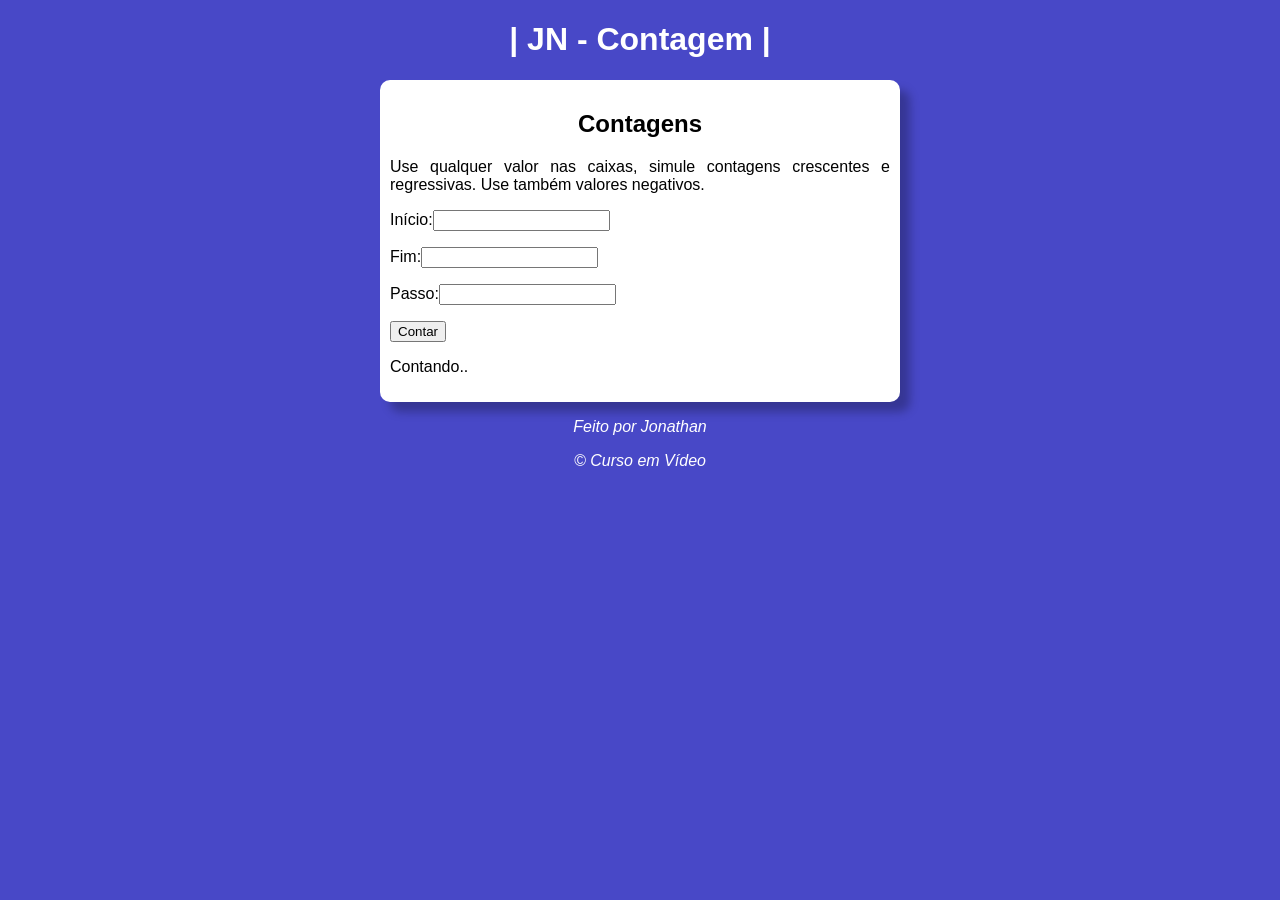
<file: exercícios/aula14ex/index.html>
<!DOCTYPE html>
<html lang="en">
<head>
    <meta charset="UTF-8">
    <meta name="viewport" content="width=device-width, initial-scale=1.0">
    <title>|  |</title>
    <link rel="stylesheet" href="style.css">
</head>
<body>
    <header>
    <h1>| JN - Contagem |</h1>
    </header>

    <section>
        <div id="main">
            <h2>Contagens</h2>
            <p>Use qualquer valor nas caixas, simule contagens crescentes e regressivas. Use também valores negativos.</p>


            <p><label for="txtinicio">Início:<input type="number" name="inicio" id="inicio"></label></p>
            <p><label for="txtfim">Fim:<input type="number" name="fim" id="fim"></label></p>
            <p><label for="txtpasso">Passo:<input type="number" name="passo" id="passo"></label></p>

            <input type="submit" value="Contar" onclick="contar()">

        </div>

        <div id="res">

            <p>Contando..</p>

        </div>

    </section>

    <footer>
        <p>Feito por Jonathan</p>
        <p>&copy; Curso em Vídeo</p>
    </footer>

    <script src="script.js"></script>
</body>
</html>
</file>
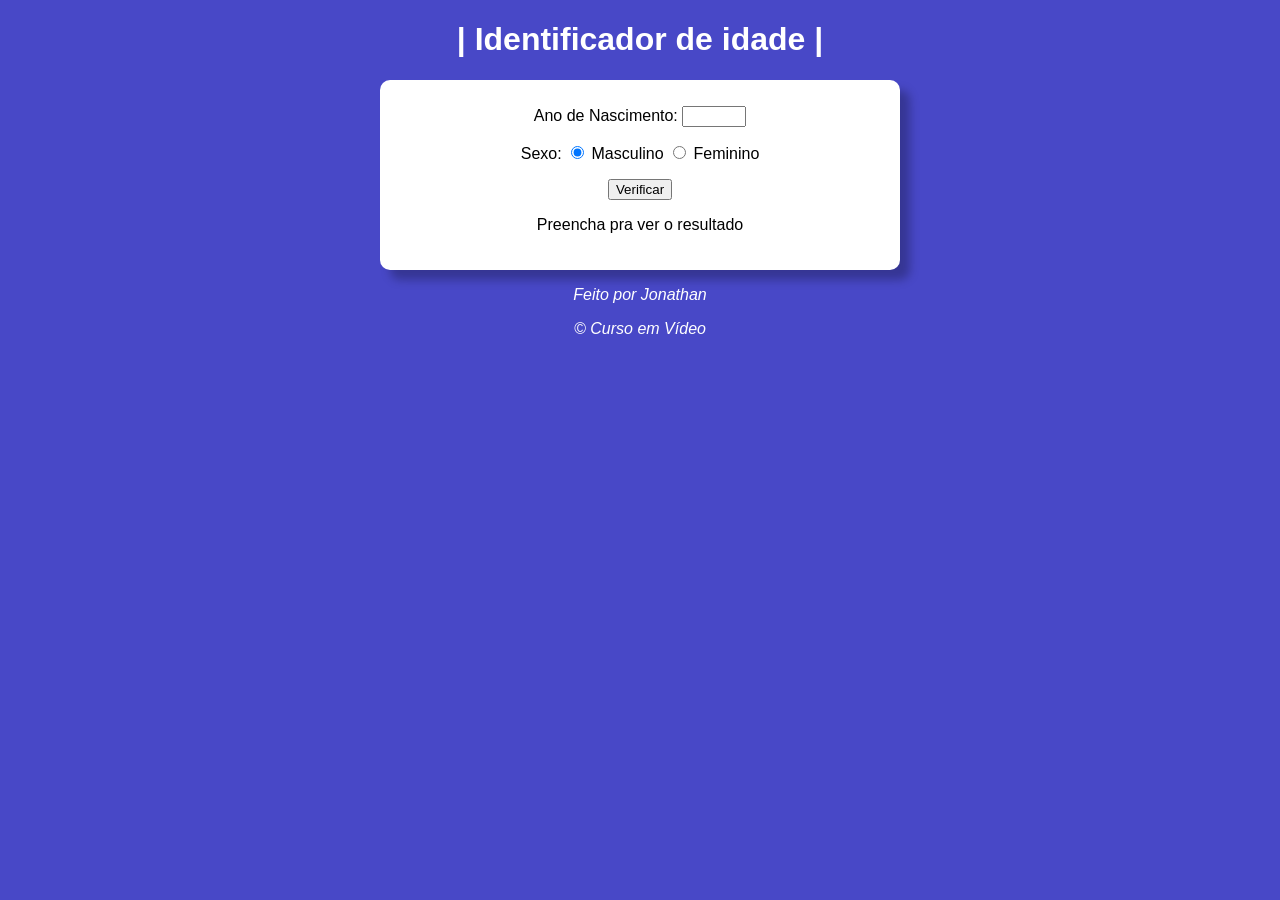
<file: exercícios/aula12ex/parte2/index.html>
<!DOCTYPE html>
<html lang="en">
<head>
    <meta charset="UTF-8">
    <meta name="viewport" content="width=device-width, initial-scale=1.0">
    <title>| Identificador de idade |</title>
    <link rel="stylesheet" href="style.css">
</head>
<body>
    <header>
    <h1>| Identificador de idade |</h1>
    </header>

    <section>
        <div id="main">
            <p>
                Ano de Nascimento: 
                <input type="number" name="txtano" id="txtano" min="1923" max="2023">
            </p>
            <p>
                Sexo: 
                <input type="radio" name="radsex" id="masc" checked>
                <label for="masc">Masculino</label>
                <input type="radio" name="radsex" id="fem">
                <label for="fem">Feminino</label>

            </p>
            <p><input type="button" value="Verificar" onclick="verificar()"></p>
        </div>

        <div id="res">
            <p>Preencha pra ver o resultado</p>
        </div>

    </section>

    <footer>
        <p>Feito por Jonathan</p>
        <p>&copy; Curso em Vídeo</p>
    </footer>

    <script src="script.js"></script>
</body>
</html>
</file>
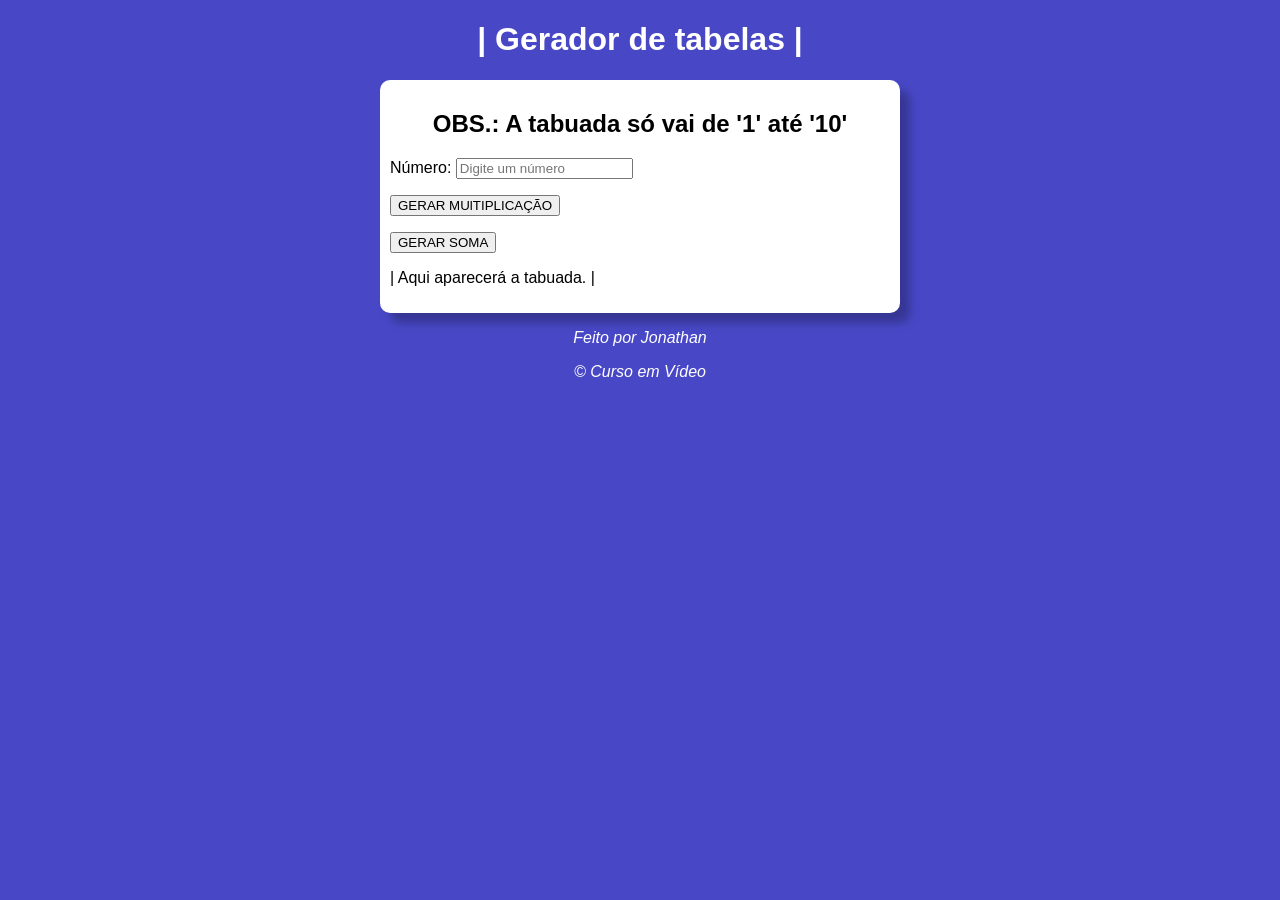
<file: exercícios/aula14ex/parte 2/index.html>
<!DOCTYPE html>
<html lang="en">
<head>
    <meta charset="UTF-8">
    <meta name="viewport" content="width=device-width, initial-scale=1.0">
    <title>|  |</title>
    <link rel="stylesheet" href="style.css">
</head>
<body>
    <header>
    <h1>| Gerador de tabelas |</h1>
    </header>

    <section>
        <div id="main">
            <h2>OBS.: A tabuada só vai de '1' até '10' </h2>
            <p><label for="numero">Número: </label><input type="number" name="numero" id="numero" placeholder="Digite um número"></p>

            <p><input type="submit" value="GERAR MUlTIPLICAÇÃO" onclick="gerarmult()"></p>
            <p><input type="submit" value="GERAR SOMA" onclick="gerarsom()"></p></p>


            
        </div>

        <div id="res">

            <p>| Aqui aparecerá a tabuada. |</p>

        </div>

    </section>

    <footer>
        <p>Feito por Jonathan</p>
        <p>&copy; Curso em Vídeo</p>
    </footer>

    <script src="script.js"></script>
</body>
</html>
</file>
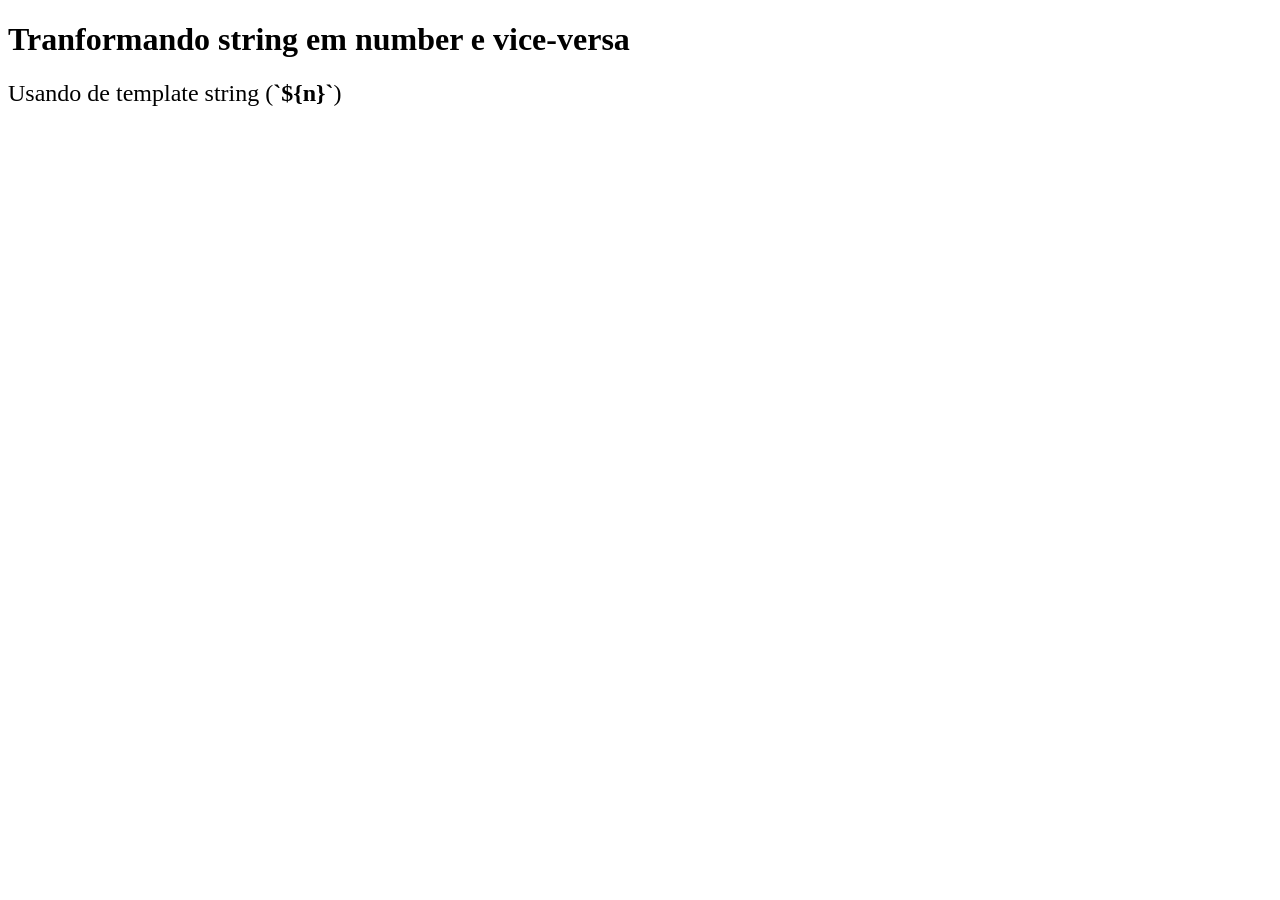
<file: aula06/ex03.html>
<!DOCTYPE html>
<html lang="pt-br">
<head>
    <meta charset="UTF-8">
    <meta name="viewport" content="width=device-width, initial-scale=1.0">
    <title>| Segunda aula prática de JS |</title>
    <style>
        h2{
            font-weight: normal;
        }
    </style>
</head>
<body>
    <h1>Tranformando string em number e vice-versa</h1>
    <h2>Usando de template string (<strong>`${n}`</strong>)</h2>
    <script>


        //testado! se mudar pra float ele converte direto
        //dá pra usar só Number(n)
        var n1 = Number.parseFloat(window.prompt('Digite qualquer número'))
        var n2 = Number.parseFloat(window.prompt('Digite outro número'))
        var s = n1 + n2
        window.alert(`A soma entre ${n1} e ${n2} é: ${s}`)

        //convertendo string pra number 
        /*
        ( Number.parseInt(n) ) inteiro 5..
        ( Number.parseFloat(n) ) real 5,1..
        */


        //number + number pra adição 
        // + para adição e para concatenação
        //prompt retorna string e nao number
    </script>
</body>
</html>
</file>
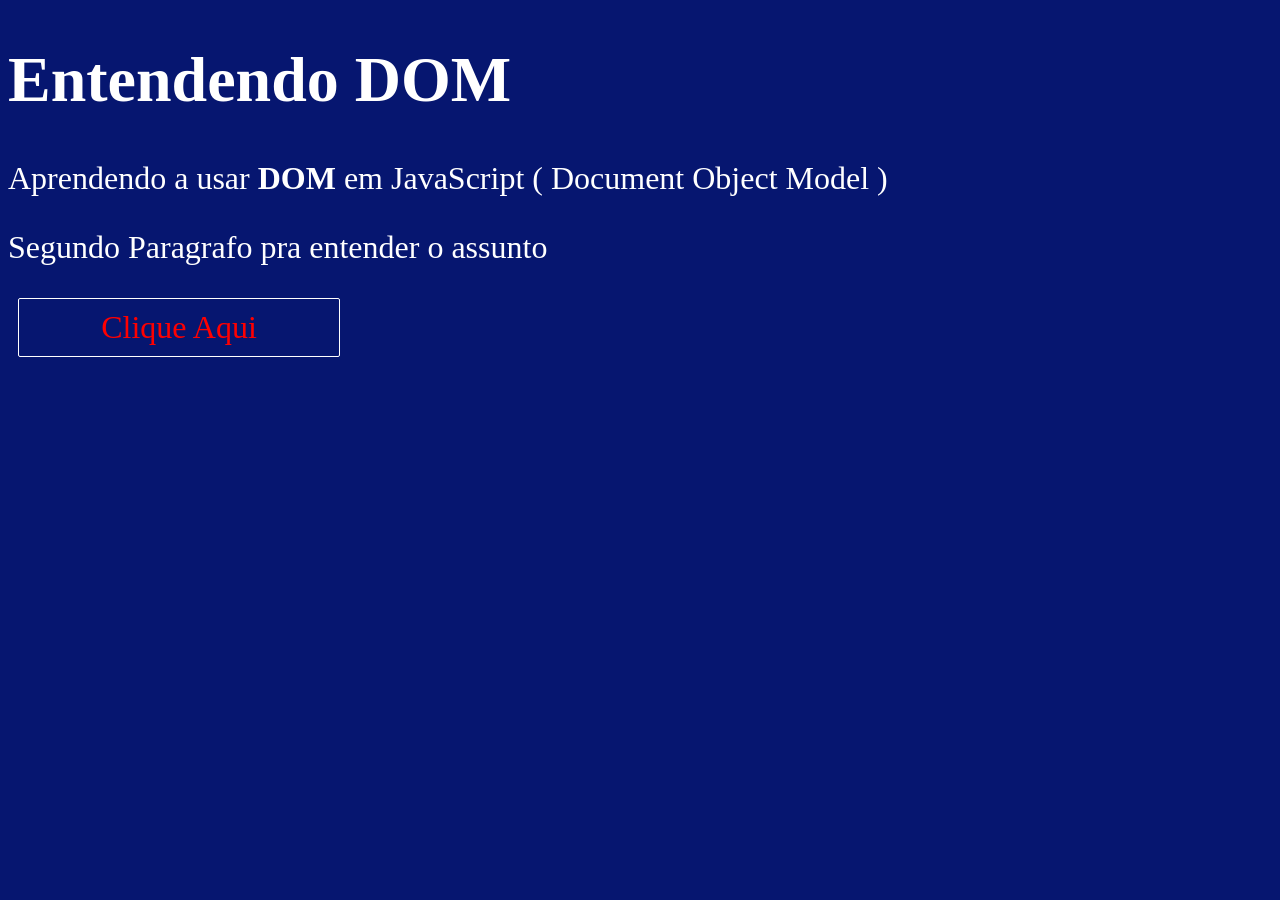
<file: aula09/ex05.html>
<!DOCTYPE html>
<html lang="en">
<head>
    <meta charset="UTF-8">
    <meta name="viewport" content="width=device-width, initial-scale=1.0">
    <title>| Aula 09 DOM |</title>
    <style>
        body{
            background-color: rgb(6, 22, 112);
            color: white;
            font-size: 2rem;
        }
        div{
            margin: 10px;
            padding: 10px;
            border: 1px solid white;
            border-radius: 2px;
            width: 300px;
            text-align: center;
            transition: 0.5s;
        }
        div:hover{
            background-color: white;
            color: rgb(6, 22, 112);;
        }
    </style>
</head>
<body>
    <h1>Entendendo DOM</h1>
    <p>Aprendendo a usar <strong>DOM</strong> em JavaScript ( Document Object Model )</p>
    <p>Segundo Paragrafo pra entender o assunto</p>
    <div id="msg">Clique Aqui</div>

    <script>
        /*
        var par = window.document.getElementsByTagName('p')[0] 
        //variavel que pega o primeiro 'p'

        document.write(par.innerText)
        //escrevendo o texto dentro de 'p'  
        //innerText pega só o texto, pra pegar as tags seria: innerHTML
        */

        var div =window.document.getElementById('msg')
        div.style.color = 'red'//mudando estilo com JS
    </script>

</body>
</html>
</file>
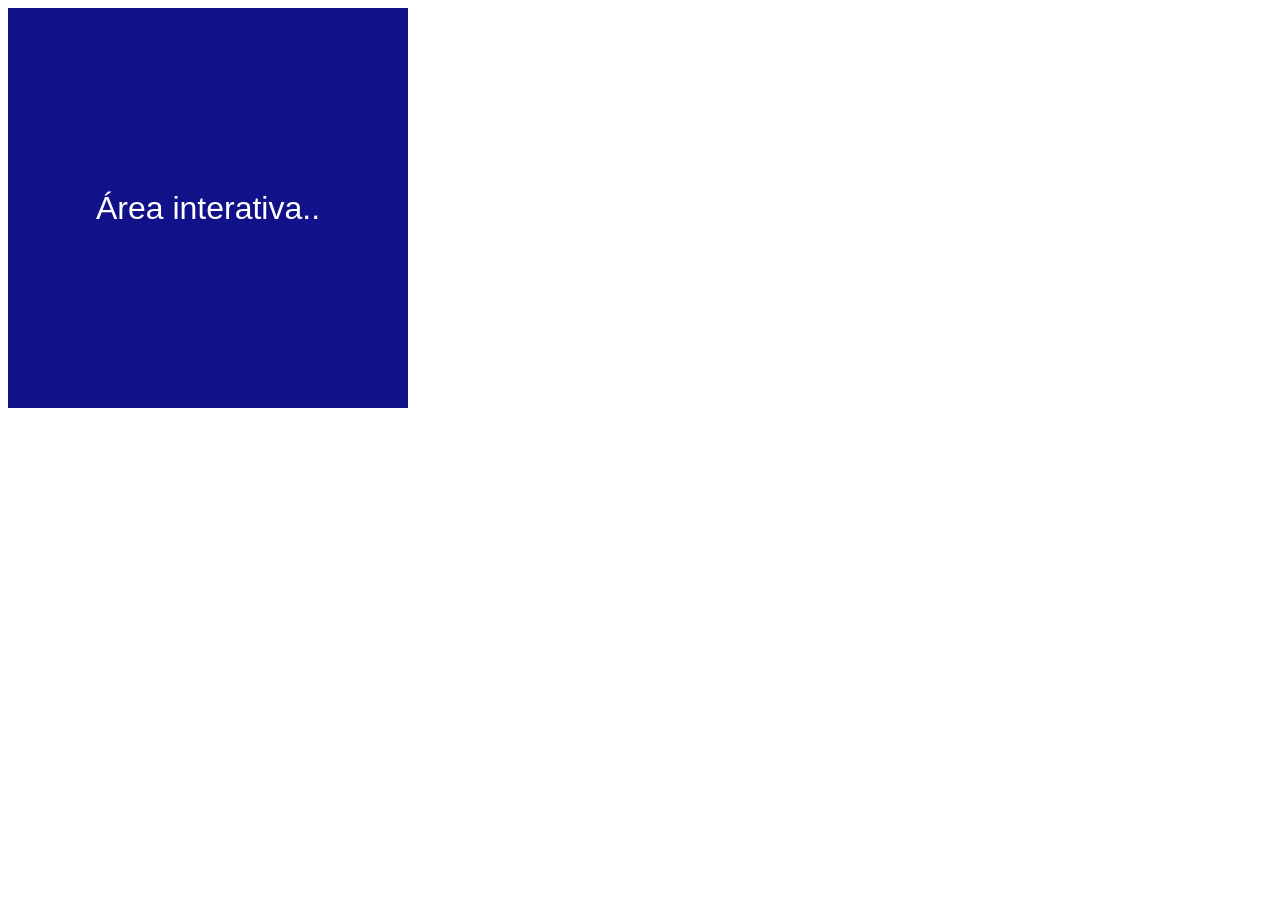
<file: aula10/ex06.html>
<!DOCTYPE html>
<html lang="pt-br">
<head>
    <meta charset="UTF-8">
    <meta name="viewport" content="width=device-width, initial-scale=1.0">
    <title>| Aula 10 JS |</title>
    <style>
        *{
            font-family: Arial;
        }
        #area{
            background-color: rgb(17, 17, 138);
            color: white;
            width: 400px;
            height: 400px;
            line-height: 400px;
            text-align: center;
            font-size: 2rem;
        }
    </style>
</head>
<body>
    <div id="area"><!--chamando a função-->
        Área interativa..
    </div>

    <script>
        //iniciando a função
        var a = window.document.getElementById('area')

        //deixando o HTML limpo
        a.addEventListener('click', clicar)
        a.addEventListener('mouseenter', entrar)
        a.addEventListener('mouseout', sair)

        
        function clicar(){  
            a.innerText = 'Caixa clicada'
            a.style.background = 'red'
        }

        function entrar(){
            a.innerText = 'Mouse dentro da caixa'
        }
        function sair(){
            a.innerText = 'Mouse fora da caixa'
            a.style.background = 'rgb(17, 17, 138'
        }
    </script>
</body>
</html>
</file>
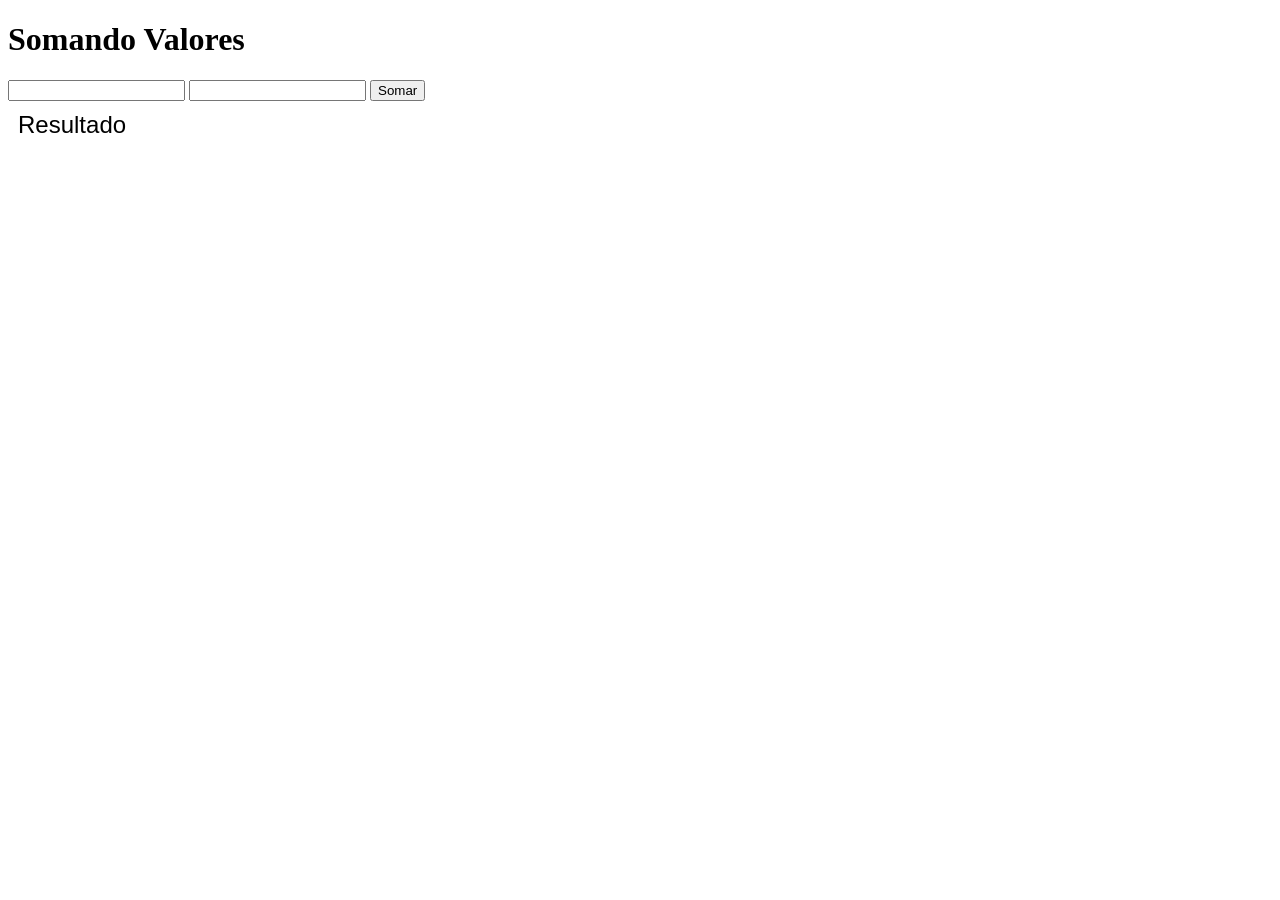
<file: aula10/ex07.html>
<!DOCTYPE html>
<html lang="pt-br">
<head>
    <meta charset="UTF-8">
    <meta name="viewport" content="width=device-width, initial-scale=1.0">
    <title>| Deixando mais interativo |</title>
    <style>
        div#res{
            margin: 10px;
            font-size: 1.5rem;
            font-family: Arial;
        }
    </style>
</head>
<body>
    <h1>Somando Valores</h1>

        <div>
            <input type="number" name="txtn1" id="txtn1">
            <input type="number" name="txtn2" id="txtn2">
            <input type="button" value="Somar" onclick="somar()">
            <div id="res">Resultado</div>
        </div>

        <script>

            function somar(){
                //variaveis
                var tn1 = window.document.getElementById('txtn1')
                var tn2 = window.document.querySelector('input#txtn2')//outro jeito de selecionar
                var res = window.document.getElementById('res')
                var n1 = Number(tn1.value)//pega o valor de 'tn1' e transforma em número
                var n2 = Number(tn2.value)
                var s = n1 + n2


                //texto resposta da soma
                res.innerHTML = ` A soma entre ${n1} e ${n2} é igual a <strong>${s}</strong>`
            }

        </script>
</body>
</html>
</file>
<file: exercícios/aula14ex/style.css>
body{
    background-color: rgb(72, 72, 199);
    font-family: Arial, Helvetica, sans-serif;
}

header{
    color: white;
    text-align: center;
}

section{
    width: 500px;
    background: white;
    border-radius: 10px;
    padding: 10px;
    margin: auto;
    box-shadow: 10px 10px 10px rgba(0, 0, 0, 0.26);
}

footer{
    text-align: center;
    color: white;
    font-style: italic;
}
h2{
    text-align: center;
}
#main > p{
    text-align: justify;
}
</file>
<file: exercícios/aula12ex/parte2/style.css>
body{
    background-color: rgb(72, 72, 199);
    font-family: Arial, Helvetica, sans-serif;
}

header{
    color: white;
    text-align: center;
}

section{
    text-align: center;
    width: 500px;
    background: white;
    border-radius: 10px;
    padding: 10px;
    margin: auto;
    box-shadow: 10px 10px 10px rgba(0, 0, 0, 0.26);
}

footer{
    text-align: center;
    color: white;
    font-style: italic;
}

#res{
    padding-bottom: 10px;
}
</file>
<file: exercícios/aula14ex/parte 2/style.css>
body{
    background-color: rgb(72, 72, 199);
    font-family: Arial, Helvetica, sans-serif;
}

header{
    color: white;
    text-align: center;
}

section{
    width: 500px;
    background: white;
    border-radius: 10px;
    padding: 10px;
    margin: auto;
    box-shadow: 10px 10px 10px rgba(0, 0, 0, 0.26);
}

footer{
    text-align: center;
    color: white;
    font-style: italic;
}
h2{
    text-align: center;
}
#main > p{
    text-align: justify;
}
</file>
